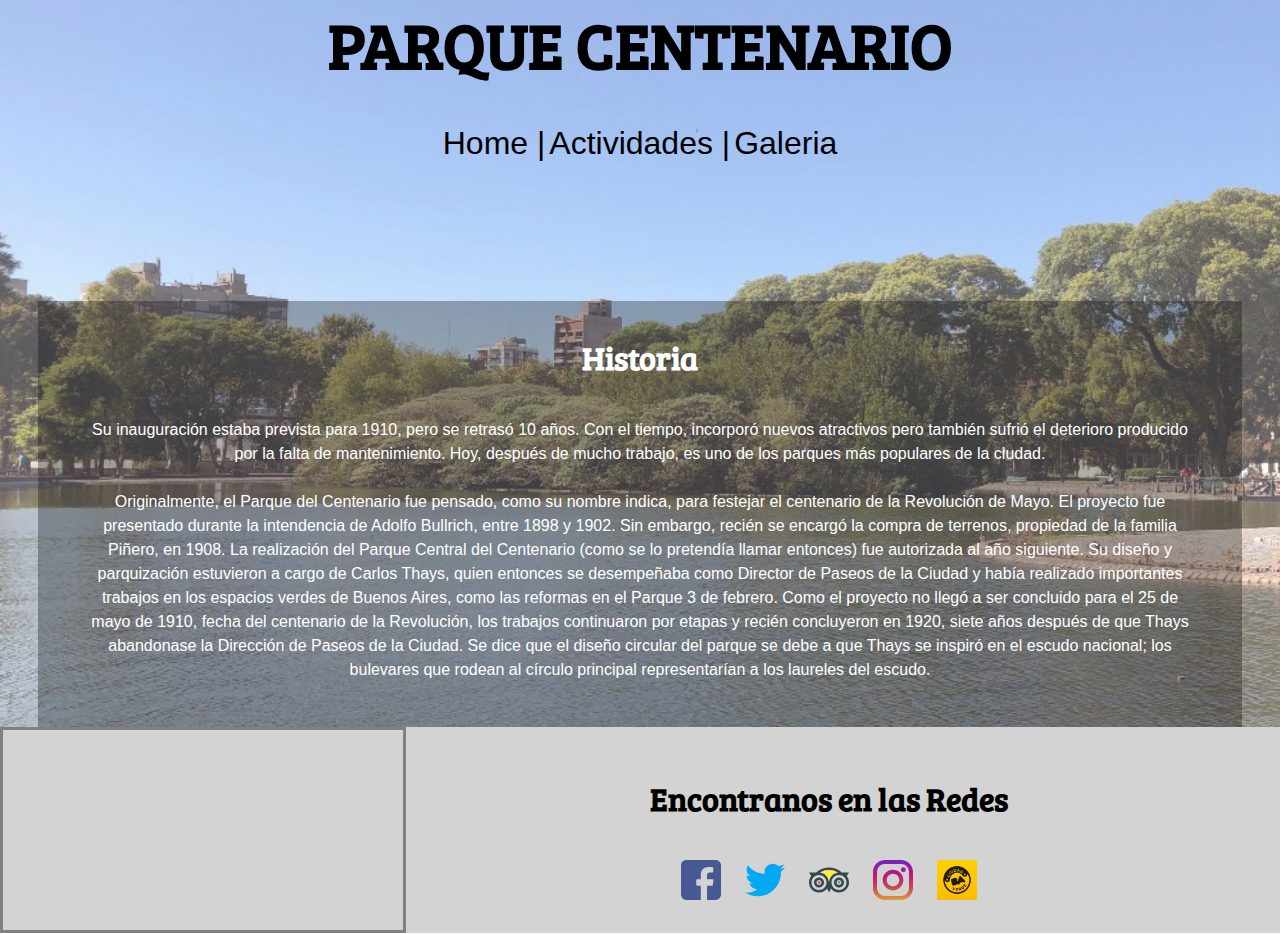
<file: index.html>
<!DOCTYPE html>
<html>
<head>
	<title>Parque </title>
    <link href="https://fonts.googleapis.com/css?family=Bree+Serif" rel="stylesheet">
    <meta name="viewport" content="width=device-width, user-scalable=no, initial-scale=1.0, maximum-scale=1.0, minimum-scale=1.0">
     <link rel="stylesheet" type="text/css" href="css/estilos.css">

</head>
<body>
	<section id="mainContainer" class="conBackground">
		<header>
			<h1>PARQUE CENTENARIO</h1>
			<nav>
				<a href="index.html">Home |</a>
				<a href="actividades.html">Actividades |</a>
				<a href="galeria.html">Galeria</a>
			</nav>
		</header>
		<div class="parrafo">
			<h2>Historia</h2>
			<br /> 	<br /> 
			<p>Su inauguración estaba prevista para 1910, pero se retrasó 10 años. Con el tiempo, incorporó nuevos atractivos pero también sufrió el deterioro producido por la falta de mantenimiento. Hoy, después de mucho trabajo, es uno de los parques más populares de la ciudad.<br /> <br />  Originalmente, el Parque del Centenario fue pensado, como su nombre indica, para festejar el centenario de la Revolución de Mayo. El proyecto fue presentado durante la intendencia de Adolfo Bullrich, entre 1898 y 1902. Sin embargo, recién se encargó la compra de terrenos, propiedad de la familia Piñero, en 1908.

			La realización del Parque Central del Centenario (como se lo pretendía llamar entonces) fue autorizada al año siguiente. Su diseño y parquización estuvieron a cargo de Carlos Thays, quien entonces se desempeñaba como Director de Paseos de la Ciudad y había realizado importantes trabajos en los espacios verdes de Buenos Aires, como las reformas en el Parque 3 de febrero.

			Como el proyecto no llegó a ser concluido para el 25 de mayo de 1910, fecha del centenario de la Revolución, los trabajos continuaron por etapas y recién concluyeron en 1920, siete años después de que Thays abandonase la Dirección de Paseos de la Ciudad.

			Se dice que el diseño circular del parque se debe a que Thays se inspiró en el escudo nacional; los bulevares que rodean al círculo principal representarían a los laureles del escudo.
			</p>
			</div>
	</section>
	<footer>

	<div class="mapa">
		<iframe src="https://www.google.com/maps/embed?pb=!1m18!1m12!1m3!1d8434.7541265222!2d-58.43431809379682!3d-34.60678720244964!2m3!1f0!2f0!3f0!3m2!1i1024!2i768!4f13.1!3m3!1m2!1s0x95bcca688994eb61%3A0xd055df0a7dafa86e!2sParque+Centenario!5e0!3m2!1ses-419!2sar!4v1521211989160" width="400" height="200" frameborder="0" style="border:0" allowfullscreen>
		</iframe>
	</div>	

	<div class="redes">
		<H2>Encontranos en las Redes</H2>
		<a href="https://www.facebook.com/pages/Parque-Centenario/303956963413908?ref=br_rs" target="_blank"><img class="icon" src="img/icon/facebook.svg" alt="facebook"> </a>
		<a href="https://twitter.com/elanfidelparque" target="_blank"> <img class="icon" src="img/icon/twitter.svg" alt="twitter"> </a>
		<a href="https://www.tripadvisor.com.ar/Attraction_Review-g312741-d1569880-Reviews-Parque_Centenario-Buenos_Aires_Capital_Federal_District.html" target="_blank"> <img class="icon" src="img/icon/tripadvisor.svg" alt="tripadvisor"> </a>
		<a href="https://www.instagram.com/explore/locations/303956963413908/parque-centenario/?hl=es-la" target="_blank"> <img class="icon" src="img/icon/instagram.svg" alt="instagram"> </a>
		<a href="http://www.buenosaires.gob.ar/ciudadverde/espaciosverdes/parque-centenario" target="_blank"><img class="icon" src="img/icon/ba.png" alt="BA"> </a>
	</div>

</footer>
	
</body>
</html>
</file>
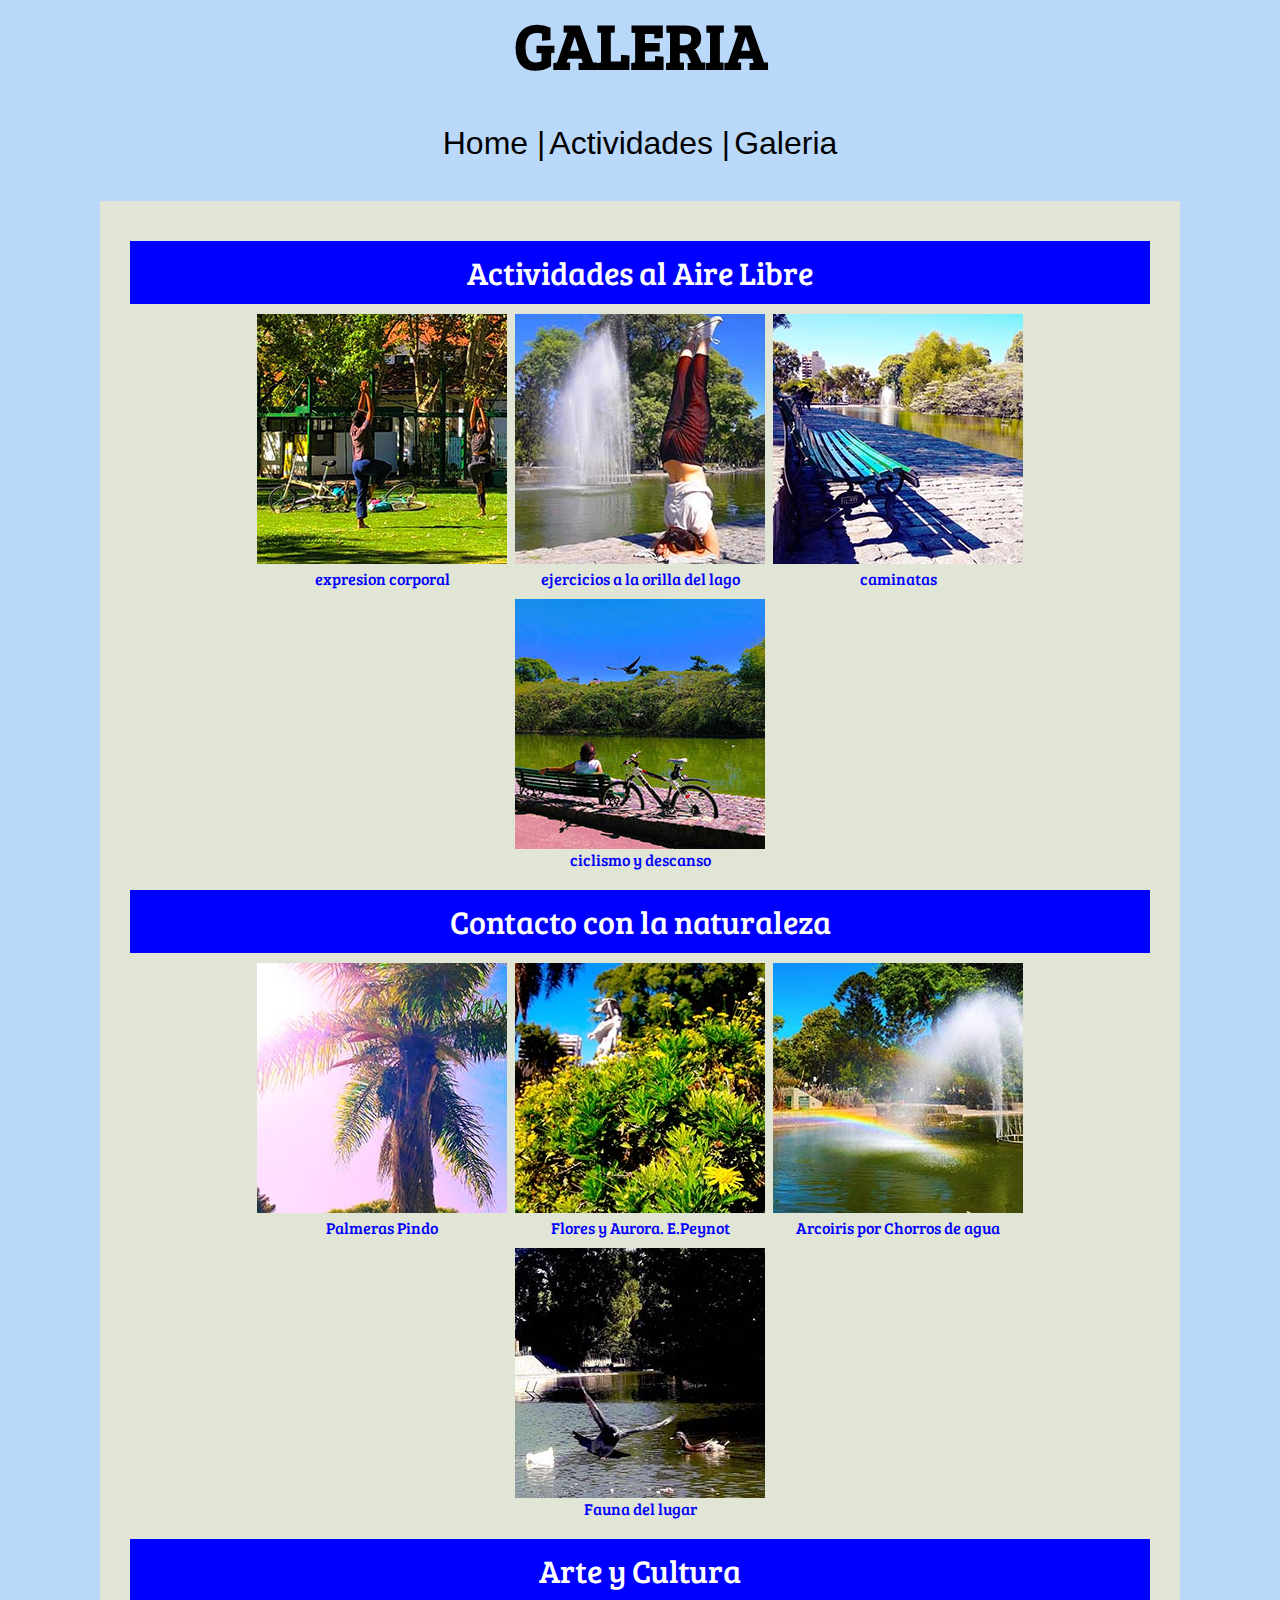
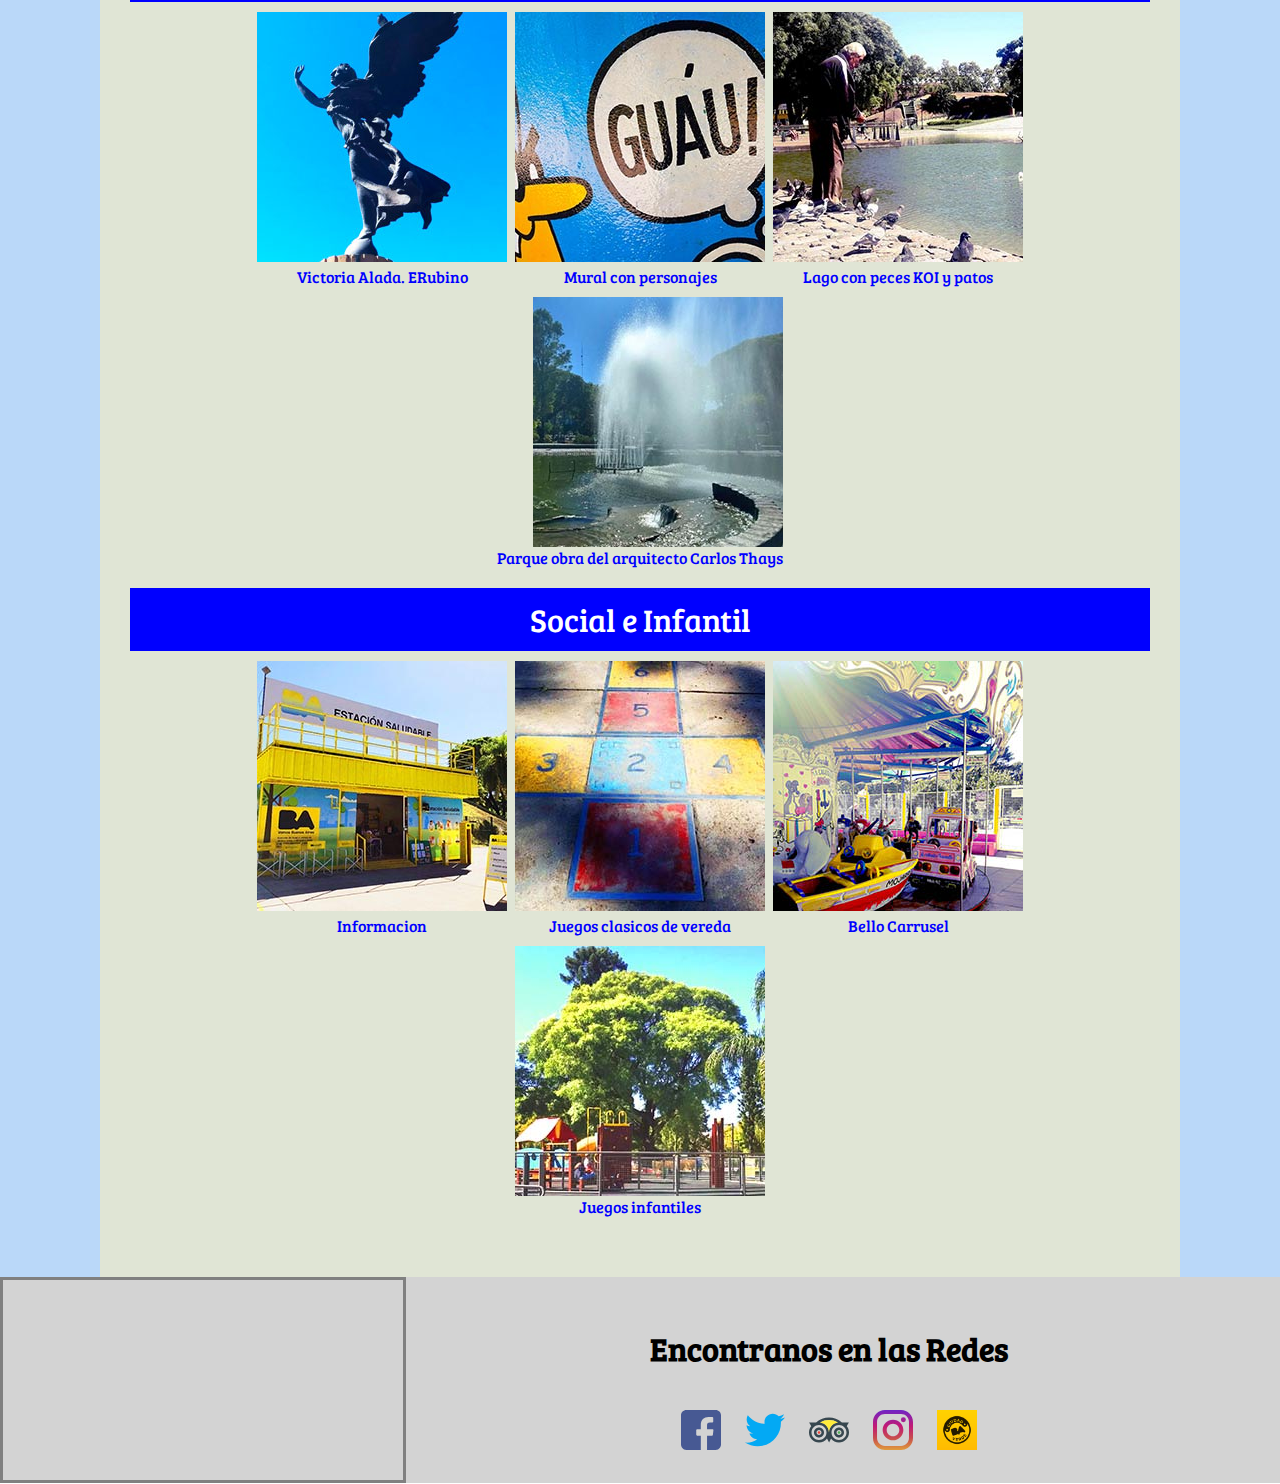
<file: galeria.html>
<!DOCTYPE html>
<html>
<head>
	<title>Parque </title>
    <link href="https://fonts.googleapis.com/css?family=Bree+Serif" rel="stylesheet">
    <meta name="viewport" content="width=device-width, user-scalable=no, initial-scale=1.0, maximum-scale=1.0, minimum-scale=1.0">
     <link rel="stylesheet" type="text/css" href="css/estilos.css">
</head>
<body>
	<section id="mainContainer" >
		<header>
			<h1>GALERIA</h1>
			<nav>

				<a href="index.html">Home |</a>
				<a href="actividades.html">Actividades |</a>
				<a href="galeria.html">Galeria</a>
			</nav>
		</header>
		<div class="content">
			<section class="fila">
				<div class="titulo">Actividades al Aire Libre</div>
				
				<figure class="foto">
					<img class="orientacion" src="img/ImgGallery/ICOejerGrupal.jpg">
					<figcaption class="descripcion">expresion corporal</figcaption>
				</figure>
				<figure class="foto">
					<img class="orientacion" src="img/ImgGallery/ICOyoga.jpg">
					<figcaption class="descripcion" >ejercicios a la orilla del lago</figcaption>
				</figure>
				<figure class="foto">
					<img class="orientacion" src="img/ImgGallery/ICOparqueBanco.jpg">
					<figcaption class="descripcion">caminatas</figcaption>
				</figure>
				<figure class="foto">
					<img class="orientacionRight" src="img/ImgGallery/ICOmirandoBici.jpg">
					<figcaption class="descripcion">ciclismo y descanso</figcaption>
				</figure>
			</section>

			<section class="fila">
				<div class="titulo">Contacto con la naturaleza</div>
				<section class="foto">
					<img class="orientacion" src="img/ImgGallery/ICOpindoPalmera.jpg">
					<figcaption>Palmeras Pindo</figcaption>
				</section>
				<section class="foto">
					<img class="orientacion" src="img/ImgGallery/ICOfloresAurora.jpg">
					<figcaption>Flores y Aurora. E.Peynot</figcaption>
				</section>
				<section class="foto">
					<img class="orientacion" src="img/ImgGallery/ICOrainbow.jpg">
					<figcaption>Arcoiris por Chorros de agua</figcaption>
				</section>
				<section class="foto">
					<img class="orientacionRight" src="img/ImgGallery/ICOalimentandoPalomas.jpg">
					<figcaption>Fauna del lugar</figcaption>
				</section>
			</section>

			<section class="fila">
				<div class="titulo">Arte y Cultura</div>
				<section class="foto">
					<img class="orientacion" src="img/ImgGallery/ICOvictoriaAlada2.jpg">
					<figcaption>Victoria Alada. ERubino</figcaption>
				</section>
				<section class="foto">
					<img class="orientacion" src="img/ImgGallery/ICOguau.jpg">
					<figcaption>Mural con personajes</figcaption>
				</section>
				<section class="foto">
					<img class="orientacion" src="img/ImgGallery/ICOalimentandoPalomas2.jpg">
					<figcaption>Lago con peces KOI y patos</figcaption>
				</section>
				<section class="foto">
					<img class="orientacionRight" src="img/ImgGallery/ICOfuente.jpg">
					<figcaption>Parque obra del arquitecto Carlos Thays </figcaption>
				</section>
			</section>					

			<section class="fila">
				<div class="titulo">Social e Infantil</div>
				<section class="foto">
					<img class="orientacion" src="img/ImgGallery/ICOestacionSaludable.jpg">
					<figcaption>Informacion</figcaption>					
				</section>
				<section class="foto">
					<img class="orientacion" src="img/ImgGallery/ICOrayuela.jpg">
					<figcaption>Juegos clasicos de vereda</figcaption>					
				</section>
				<section class="foto">
					<img class="orientacion" src="img/ImgGallery/ICOcarrusel.jpg">
					<figcaption>Bello Carrusel</figcaption>					
				</section>
				<section class="foto">
					<img class="orientacionRight" src="img/ImgGallery/ICOjuegosArbol.jpg">
					<figcaption>Juegos infantiles</figcaption>					
				</section>
			</section>
			
		
		</div>
	</section>

	<div class="clearfix"></div>
	   <footer>

	    <div class="mapa">
		    <iframe src="https://www.google.com/maps/embed?pb=!1m18!1m12!1m3!1d8434.7541265222!2d-58.43431809379682!3d-34.60678720244964!2m3!1f0!2f0!3f0!3m2!1i1024!2i768!4f13.1!3m3!1m2!1s0x95bcca688994eb61%3A0xd055df0a7dafa86e!2sParque+Centenario!5e0!3m2!1ses-419!2sar!4v1521211989160" width="400" height="200" frameborder="0" style="border:0" allowfullscreen>
		    </iframe>
	    </div>	

	    <div class="redes">
		    <H2>Encontranos en las Redes</H2>
	 	    <a href="https://www.facebook.com/pages/Parque-Centenario/303956963413908?ref=br_rs" target="_blank"><img class="icon" src="img/icon/facebook.svg" alt="facebook"> </a>
		    <a href="https://twitter.com/elanfidelparque" target="_blank"> <img class="icon" src="img/icon/twitter.svg" alt="twitter"> </a>
		    <a href="https://www.tripadvisor.com.ar/Attraction_Review-g312741-d1569880-Reviews-Parque_Centenario-Buenos_Aires_Capital_Federal_District.html" target="_blank"> <img class="icon" src="img/icon/tripadvisor.svg" alt="tripadvisor"> </a>
		    <a href="https://www.instagram.com/explore/locations/303956963413908/parque-centenario/?hl=es-la" target="_blank"> <img class="icon" src="img/icon/instagram.svg" alt="instagram"> </a>
		    <a href="http://www.buenosaires.gob.ar/ciudadverde/espaciosverdes/parque-centenario" target="_blank"><img class="icon" src="img/icon/ba.png" alt="BA"> </a>
	    </div>
  
      </footer>  

</body>
</html>
</file>
<file: css/estilos.css>
*{
	
	margin: 0;
	padding: 0;
}


nav{
	margin: 0 auto;
	text-align: center;
	padding: 3%;
}

nav a{
	font-size: 2em;
	font-family: arial;
	text-decoration: none;
	color: black;

}

.act { 
	text-align: center;
	font-size: 1em;
	font-family: arial;
	color: black;
}
.act2, #mainContainer {
	background-color: #BAD8F9;
}


.actividades {
	margin-left: 40px;
	margin-top: 10px;
}
.actividades img{
	display: inline-block;
	margin: auto;
	padding: 6px;

}

.caja1, .caja2, .caja3, .caja4, .caja5, .caja6, .caja7, .caja8, .caja9, .caja10, .caja11, .caja12 {
  float: left;
  width: 300px;
  height: 200px;
  margin: 4px;
  padding: 6px;
  border: black 2px solid;
}


#mainContainer{
	/*
	height: 800px;
	*/
}

.conBackground{
	
	background-image: url("../img/fondo.jpeg");
	background-repeat: repeat-y;
	
	background-size: cover;
} 

.letraGris a {
 	color: #BDBDBD;
}

h1{
 font-family: Bree Serif, "serif";
 font-size: 4em;
 text-align: center;
}

.clearfix { clear: both; }

footer{
	position: relative;
	background-color: lightgrey;
}

h2{
	font-family: Bree Serif, "serif";
 	font-size: 2em;
	text-align: center;
}

a {
	text-decoration: none;
}

.icon {
	height: 40px;
	width: 40px;
	margin-left: 10px;
	margin-right: 10px;
	margin-top: 40px;

}

.mapa {
	background-size: cover;
	width: 400px;
	height: 200px;
	border: solid;
	border-color: grey;
}

.redes {
	text-align: center;
	position: absolute;
	left: 650px;
	top: 50px;
}

.fila{
	width: 100%;
	text-align: center;
	margin-bottom: 20px;
/*	padding-left: 10%;
	padding-right:  10%;
	padding-top:5%;
	*/
	
}
.foto {
	display: inline-block;
	height: 250px;
	margin: 10px 2px 10px 2px;
	
}

.fila span{
	width: 100%;
	font-family: Bree Serif, "serif";
 	font-size: 2em;
	text-align: center;
	color: white;
	/*margin: 0px, 0px, 0px, 0px;
	padding-left: 250px;
	padding-right: 250px;
	padding-top:  0.5%;
	padding-bottom: 1%;
*/
	background-color: blue;
	
}
figcaption{
	text-align: center;
	color: blue;
	font-family: Bree Serif, "serif";
	font-size: 1em;
}
.orientacionRight{
	float: right; 
}
/*
.orientacion{
	float: left;
	margin-right: 5px;
}
*/
.content{
	margin:0 100px;	
	background-color: #E0E5D5  ;
	padding: 40px 30px;
}

div.titulo{
	width: 100%;
	background-color: blue;
	padding: 10px 0;
	color: white;
	font-family: Bree Serif, "serif";
 	font-size: 2em;
}

.parrafo{font-family: Arial, "serif";
        font-size: 1em;
        text-align: center;
        color: white;
        background: rgba(0,0,0,0.3);
        margin-top: 100px;
        padding: 45px;
        line-height:1.5em;
		width: 87%;
		margin-right:auto;
		margin-left: auto;
    	}

@media (max-width:480px) and (orientation:portrait) {
	.mainContainer {
		width: 100%;
	}
	nav a{
		width: 100%;
		size: 1em;
	}

	.parrafo {
		width: 350px;
		display: block;
	}

	footer{
		position: relative;
		height: 380px;
	}

	.redes{
		position: absolute;
		left: 50px;
		top: 200px;
	}

	.mapa {
		position:absolute;
		left: 40px;
	}


}
</file>
